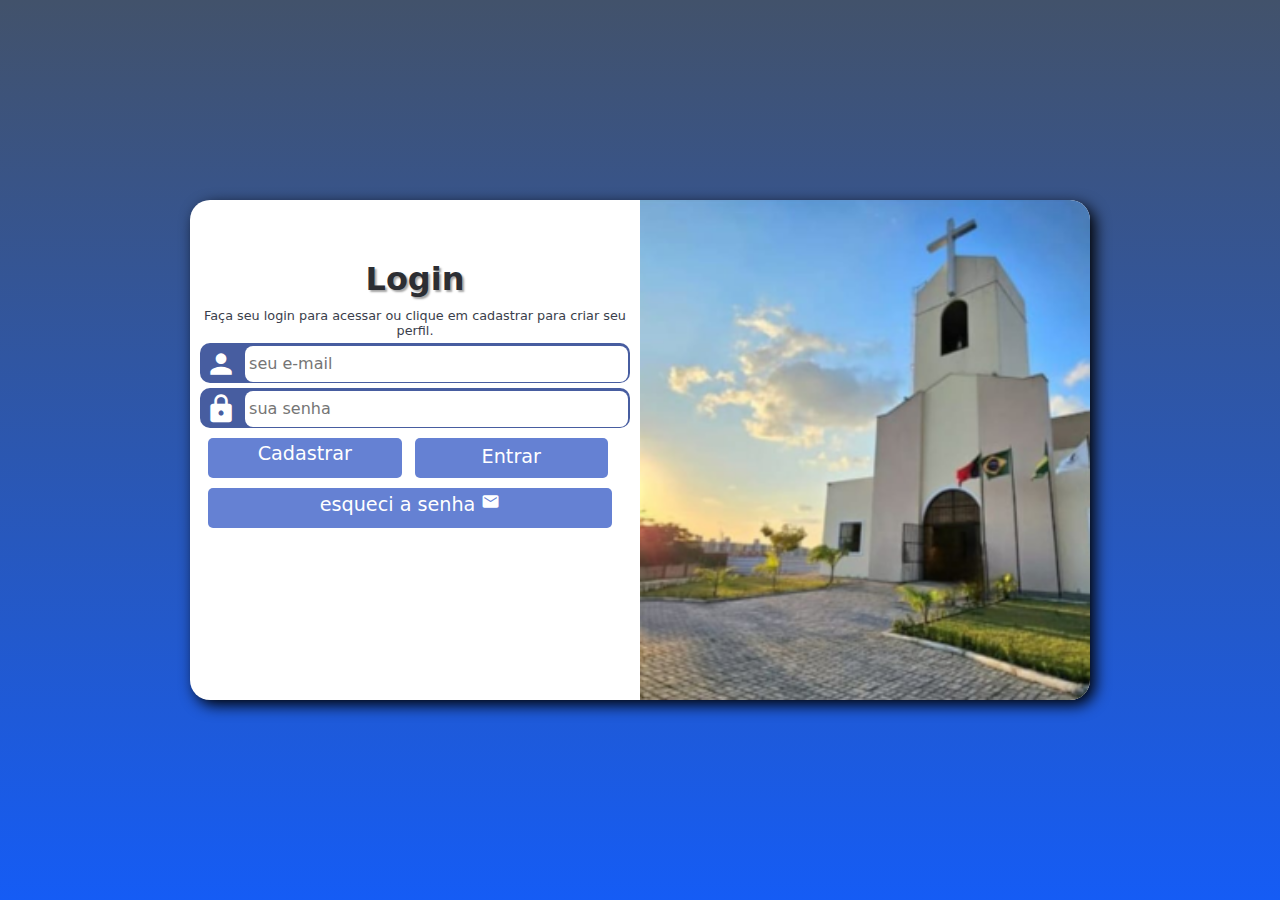
<file: index.html>
<!DOCTYPE html>
<html lang="pt-br">
<head>
    <meta charset="UTF-8">
    <meta name="viewport" content="width=device-width, initial-scale=1.0">
    <link rel="stylesheet" href="estilos/style.css">
    <link rel="stylesheet" href="estilos/media-query.css">
    <link href="https://fonts.googleapis.com/icon?family=Material+Icons"
    rel="stylesheet">
    <link rel="stylesheet" href="estilos/media-query.css">
    <title>Cadastro - Jovens e Casais</title>

    
</head>

<body>
    
    <main>
        <section id="login">
            
            <div id="imagem">
                <!-- Imagem na CSS-->
            </div>

            <div id="formulario">
                <h1>Login</h1>
                <p>Faça seu login para acessar ou clique em cadastrar para criar seu perfil.</p>

                <form action="pagina-inicial.html" method="get" autocomplete="on">

                    <div class="campo">
                        <i class="material-icons">person</i>
                        <input type="email" name="login" id="ilogin" placeholder="seu e-mail" required maxlength="30">
                        <label for="ilogin"></label>
                    </div>

                    <div class="campo">
                        <i class="material-icons">lock</i>
                        <input type="password" name="senha" id="isenha" placeholder="sua senha" required minlength="8" maxlength="20">
                        <label for="isenha"></label>
                    </div>

                    <input type="submit" value="Entrar" class="botao" id="botao">

                    <a href="#" class="botao">Cadastrar</a>

                    
                    <a href="#" class="esqueci-senha">esqueci a senha <i class="material-icons">mail</i></a>
                </form>
            </div>
        </section>

    </main>
    
</body>

</html>
</file>
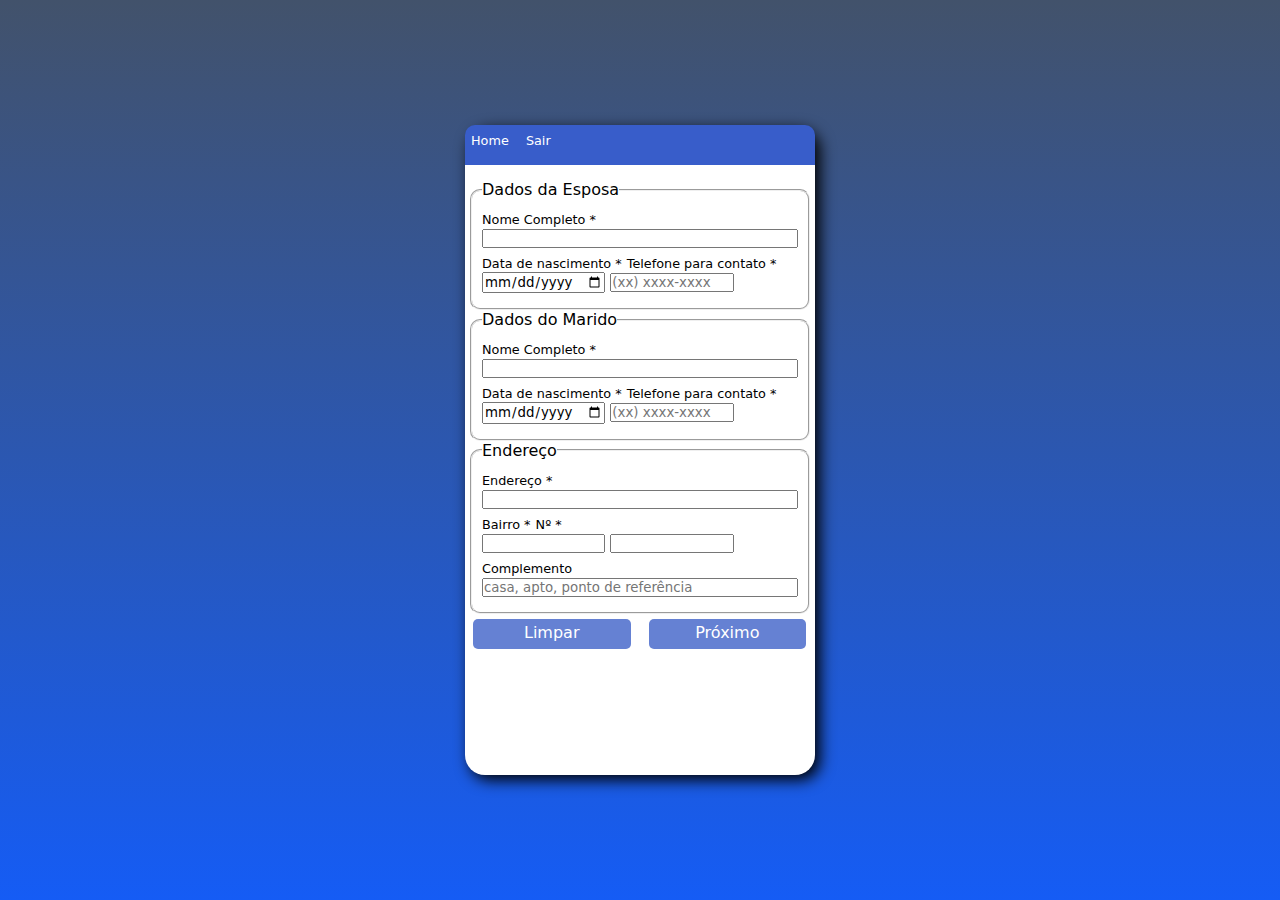
<file: cadastro-casal.html>
<!DOCTYPE html>
<html lang="pt-br">
<head>
    <meta charset="UTF-8">
    <meta name="viewport" content="width=device-width, initial-scale=1.0">
    <link rel="stylesheet" href="estilos/style.css">
    <link href="https://fonts.googleapis.com/icon?family=Material+Icons"
    rel="stylesheet">
    <title>Cadastro - Casal</title>

</head>

<body>
    
    <main>
        <section id="fundo-cadastro">
            <nav>
                <a href="pagina-inicial.html">Home</a>
                <a href="index.html">Sair</a>
            </nav>

            <fieldset>
                <legend>Dados da Esposa</legend>

                <form method="post">

                    <label for="inome">Nome Completo *</label>
                    <input type="text" name="nome" id="inome" required> <br>

                    <label for="inascimento">Data de nascimento *</label>

                    <label for="itelefone">Telefone para contato *</label> <br>

                    <input type="date" name="nascimento" id="inascimento" class="reduzido required">

                    <input type="number" name="telefone" id="itelefone" class="reduzido" placeholder="(xx) xxxx-xxxx" required>

                </form>

            </fieldset>

            <fieldset>
                <legend>Dados do Marido</legend>

                <form method="post">

                    <label for="inomedele">Nome Completo *</label> <br>
                    <input type="text" name="nomedele" id="inomedele" required> <br>

                    <label for="inascimentodele">Data de nascimento *</label>
                    
                    <label for="itelefonedele">Telefone para contato *</label> <br>

                    <input type="date" name="nascimentodele" id="inascimentodele" class="reduzido required">

                    <input type="number" name="telefonedele" id="itelefonedele" class="reduzido" placeholder="(xx) xxxx-xxxx" required> <br>
                    

                </form>

            </fieldset>

            <fieldset>
                <legend>Endereço</legend>

                <form method="post">

                    <label for="iendereço">Endereço *</label> <br>
                    <input type="text" name="endereço" id="iendereço" required> <br>
                    
                    <label for="ibairro">Bairro *</label>

                    <label for="inum">Nº *</label>  <br>

                    <input type="text" name="bairro" id="ibairro" class="reduzido" required>

                    <input type="number" name="num" id="inum" class="reduzido" required> <br>

                    <label for="icomp">Complemento</label>
                    <input type="text" name="comp" id="icomp" placeholder="casa, apto, ponto de referência">

                </form>

            </fieldset>

            </fieldset>

            <a href="#" class="botao">Limpar</a>
            <a href="dados-casal.html" class="botao">Próximo</a>
                
            
        </section>

    </main>
    
</body>

</html>
</file>
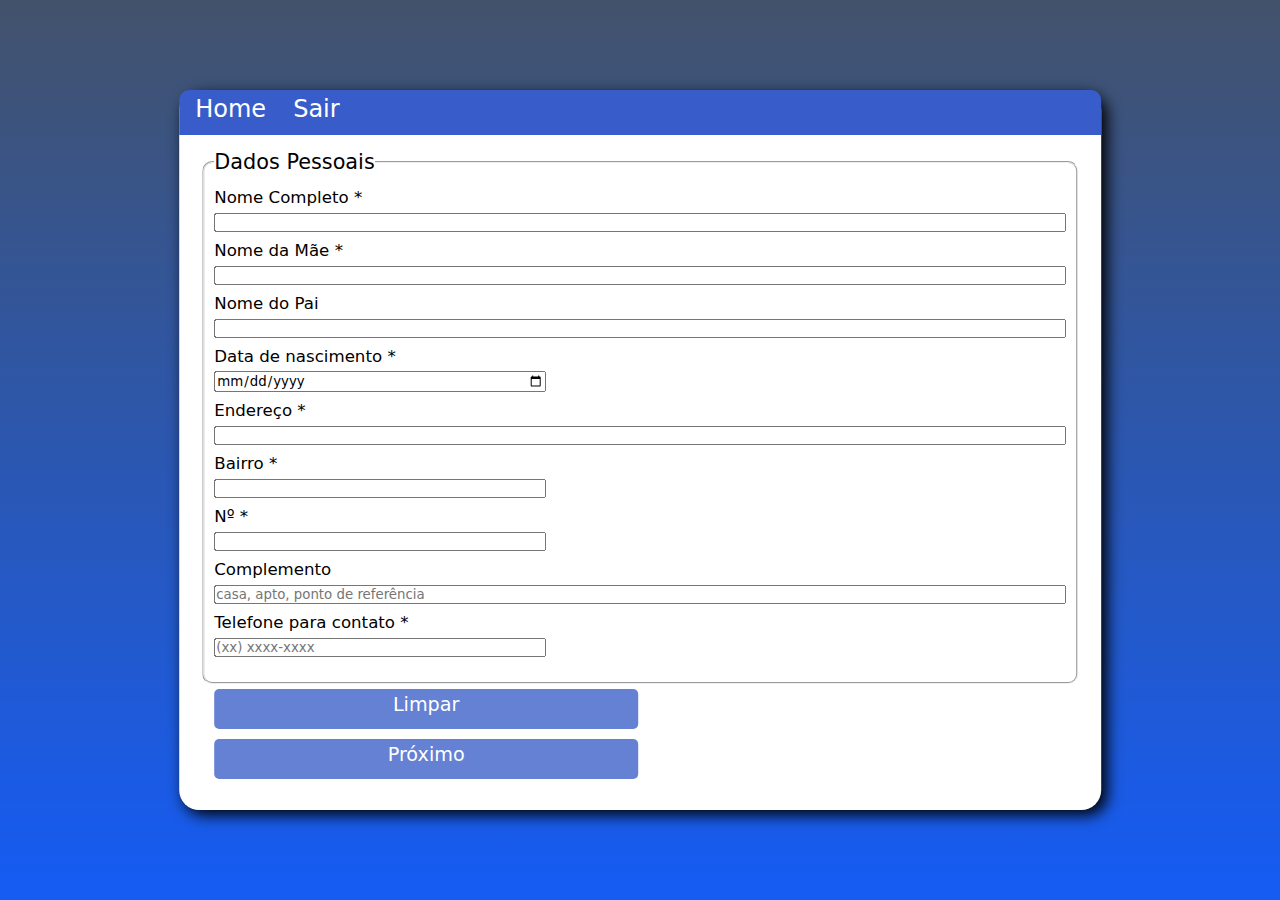
<file: cadastro-jovem.html>
<!DOCTYPE html>
<html lang="pt-br">
<head>
    <meta charset="UTF-8">
    <meta name="viewport" content="width=device-width, initial-scale=1.0">
    <link rel="stylesheet" href="estilos/style.css">
    <link rel="stylesheet" href="estilos/media-query.css">
    <link href="https://fonts.googleapis.com/icon?family=Material+Icons"
    rel="stylesheet">
    <title>Cadastro - Jovem</title>

</head>

<body>
    
    <main>
        <section id="fundo-cadastro">
             <nav>
                <a href="pagina-inicial.html">Home</a>
                <a href="index.html">Sair</a>
            </nav>

            <fieldset>
                <legend>Dados Pessoais</legend>

                <form method="post">

                    <label for="inome">Nome Completo *</label> <br>
                    <input type="text" name="nome" id="inome" required> <br>

                    <label for="imae">Nome da Mãe *</label> <br>
                    <input type="text" name="mae" id="imae" required> <br>

                     <label for="ipai">Nome do Pai</label> <br>
                    <input type="text" name="pai" id="ipai"> <br>

                    <label for="inascimento">Data de nascimento *</label> <br>
                    <input type="date" name="nascimento" id="inascimento" class="reduzido required"> <br>

                    <label for="iendereço">Endereço *</label> <br>
                    <input type="text" name="endereço" id="iendereço" required> <br>
                    
                    <label for="ibairro">Bairro *</label> <br>
                    <input type="text" name="bairro" id="ibairro" class="reduzido" required> <br>

                    <label for="inum">Nº *</label> <br>
                    <input type="number" name="num" id="inum" class="reduzido" required> <br>

                    <label for="icomp">Complemento</label>
                    <input type="text" name="comp" id="icomp" placeholder="casa, apto, ponto de referência"> <br>

                    <label for="itelefone">Telefone para contato *</label> <br>
                    <input type="number" name="telefone" id="itelefone" class="reduzido" placeholder="(xx) xxxx-xxxx" required> <br>

                </form>

            </fieldset>

            <a href="#" class="botao">Limpar</a>
            <a href="dados-jovem.html" class="botao">Próximo</a>
                
            
        </section>

    </main>
    
</body>

</html>
</file>
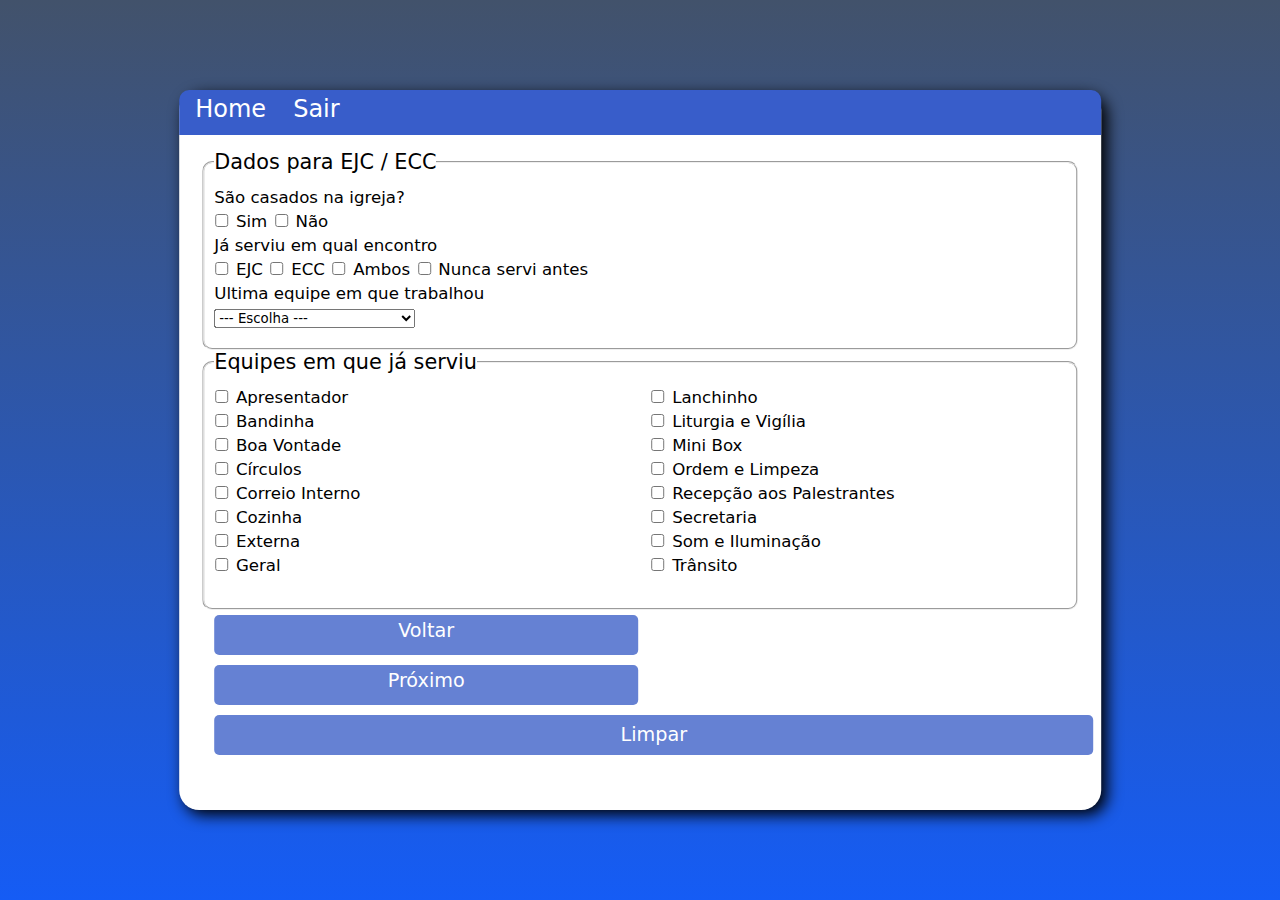
<file: dados-casal.html>
<!DOCTYPE html>
<html lang="pt-br">
<head>
    <meta charset="UTF-8">
    <meta name="viewport" content="width=device-width, initial-scale=1.0">
    <link rel="stylesheet" href="estilos/style.css">
    <link rel="stylesheet" href="estilos/media-query.css">
    <link href="https://fonts.googleapis.com/icon?family=Material+Icons"
    rel="stylesheet">
    <title>Cadastro - Casal</title>

</head>

<body>
    
    <main>
        <section id="fundo-cadastro">
             <nav>
                <a href="pagina-inicial.html">Home</a>
                <a href="index.html">Sair</a>
            </nav>

            <fieldset id="equipes">
                <legend>Dados para EJC / ECC</legend>
                <form method="post">
                    
                    <label for="">São casados na igreja?</label> <br>

                    <input type="checkbox" name="sim" id="isim">
                    <label for="isim">Sim</label>

                    <input type="checkbox" name="nao" id="inao">
                    <label for="inao">Não</label> <br>

                    <label for="">Já serviu em qual encontro</label> <br>

                    <input type="checkbox" name="ejc" id="iejc">
                    <label for="iejc">EJC</label>

                    <input type="checkbox" name="ecc" id="iecc">
                    <label for="iecc">ECC</label>

                    <input type="checkbox" name="ambos" id="iambos">
                    <label for="iambos">Ambos</label>

                    <input type="checkbox" name="nunca" id="inunca">
                    <label for="inunca">Nunca servi antes</label> <br>

                    <label for="ieqp">Ultima equipe em que trabalhou</label> <br>

                    <select name="equipe" id="ieqp">

                        <option value="" selected>--- Escolha ---</option>
                        <option value="">Primeiro Serviço</option>
                        <option value="">Apresentador</option>
                        <option value="">Bandinha</option>
                        <option value="">Boa Vontade</option>
                        <option value="">Círculos</option>
                        <option value="">Correio Interno</option>
                        <option value="">Cozinha</option>
                        <option value="">Externa</option>
                        <option value="">Geral</option>
                        <option value="">Lanchinho</option>
                        <option value="">Liturgia e Vigília</option>
                        <option value="">Mini Box</option>
                        <option value="">Ordem e Limpeza</option>
                        <option value="">Recepção aos Palestrantes</option>
                        <option value="">Secretaria</option>
                        <option value="">Som e Iluminação</option>
                        <option value="">Trânsito</option>
                   
                    </select>

                </form>

            </fieldset>

            <fieldset id="equipes" class="equipes">
                <legend>Equipes em que já serviu</legend>

                <input type="checkbox" name="apre" id="iapre">
                <label for="iapre">Apresentador</label> <br>

                <input type="checkbox" name="band" id="iband">
                <label for="iband">Bandinha</label> <br>
                
                <input type="checkbox" name="bv" id="ibv">
                <label for="ibv">Boa Vontade</label> <br>
                
                <input type="checkbox" name="circ" id="icirc">
                <label for="icirc">Círculos</label> <br>

                <input type="checkbox" name="correio" id="icorreio">
                <label for="icorreio">Correio Interno</label> <br>

                <input type="checkbox" name="cozinha" id="icozinha">
                <label for="icozinha">Cozinha</label> <br>

                <input type="checkbox" name="ext" id="iext">
                <label for="iext">Externa</label> <br>

                <input type="checkbox" name="geral" id="igeral">
                <label for="igeral">Geral</label> <br>

                <input type="checkbox" name="lanch" id="ilanch">
                <label for="ilanch">Lanchinho</label> <br>

                <input type="checkbox" name="vigilia" id="ivigilia">
                <label for="ivigilia">Liturgia e Vigília</label> <br>

                <input type="checkbox" name="mbox" id="imbox">
                <label for="imbox">Mini Box</label> <br>

                <input type="checkbox" name="ordem" id="iordem">
                <label for="iordem">Ordem e Limpeza</label> <br>

                <input type="checkbox" name="recep" id="irecep">
                <label for="irecep">Recepção aos Palestrantes</label> <br>

                <input type="checkbox" name="sec" id="isec">
                <label for="isec">Secretaria</label> <br>

                <input type="checkbox" name="som" id="isom">
                <label for="isom">Som e Iluminação</label> <br>

                <input type="checkbox" name="tran" id="itran">
                <label for="itran">Trânsito</label> <br>

        </fieldset>

            <a href="cadastro-casal.html" class="botao">Voltar</a>
            <a href="observacoes-casal.html" class="botao">Próximo</a>
            <input type="reset" value="Limpar" class="botao-maior">

        </section>

    </main>
    
</body>

</html>
</file>
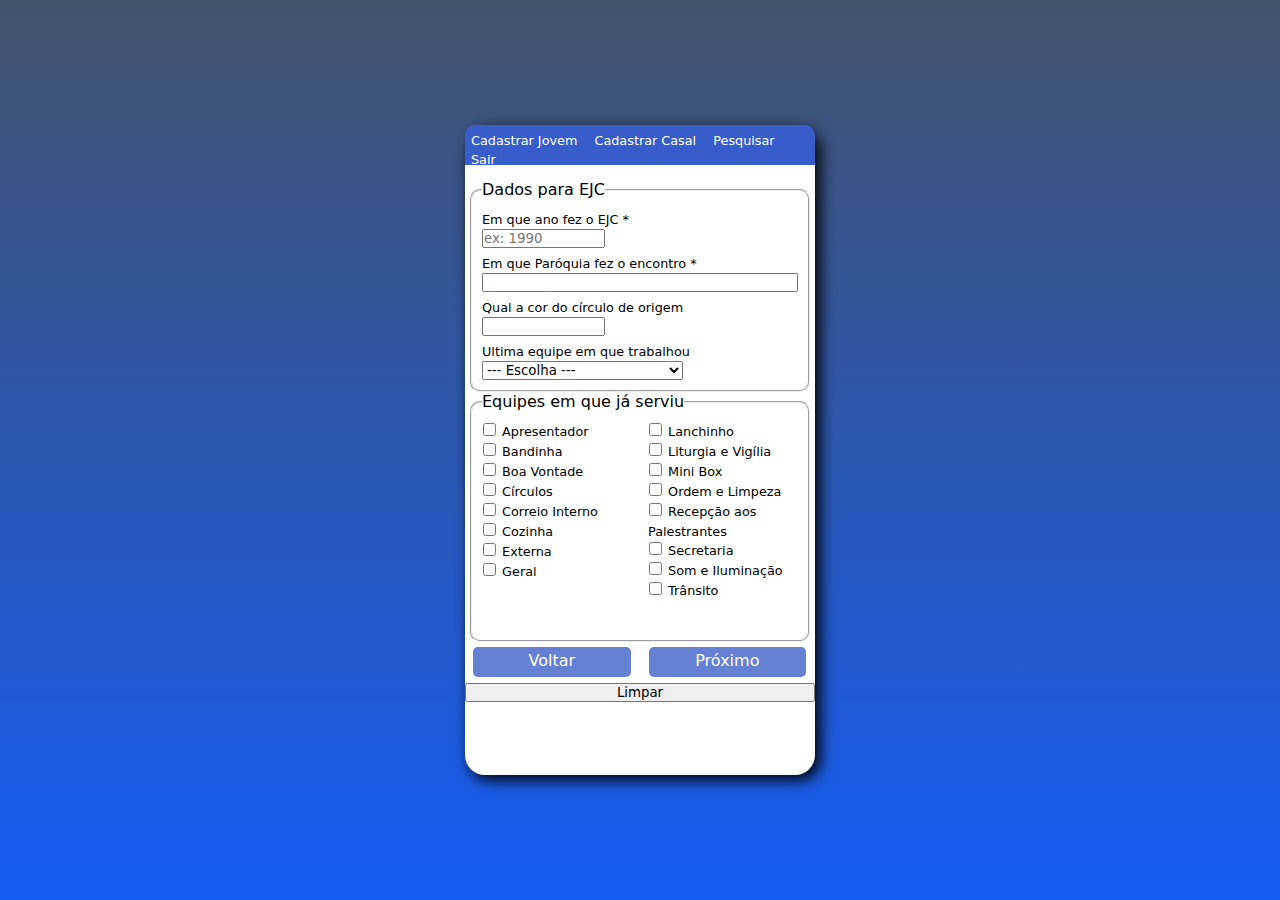
<file: dados-jovem.html>
<!DOCTYPE html>
<html lang="pt-br">
<head>
    <meta charset="UTF-8">
    <meta name="viewport" content="width=device-width, initial-scale=1.0">
    <link rel="stylesheet" href="estilos/style.css">
    <link href="https://fonts.googleapis.com/icon?family=Material+Icons"
    rel="stylesheet">
    <title>Cadastro - Jovem</title>

</head>

<body>
    
    <main>
        <section id="fundo-cadastro">
            <nav>
                <a href="cadastro-jovem.html">Cadastrar Jovem</a>
                <a href="cadastro-casal.html">Cadastrar Casal</a>
                <a href="pesquisar.html">Pesquisar</a>
                <a href="index.html">Sair</a>
            </nav>

            <fieldset>
                <legend>Dados para EJC</legend>
                <form method="post">
                    
                    <label for="iano">Em que ano fez o EJC *</label> <br>
                    <input type="number" name="ano" id="iano" class="reduzido" placeholder="ex: 1990" required minlength="4" maxlength="4"> <br>

                    <label for="iparoquia">Em que Paróquia fez o encontro *</label>
                    <input type="text" name="paroquia" id="iparoquia" required>

                    <label for="icor">Qual a cor do círculo de origem</label> <br>
                    <input type="text" name="cor" id="icor" class="reduzido" required> <br>

                    <label for="ieqp">Ultima equipe em que trabalhou</label> <br>

                    <select name="equipe" id="ieqp">

                        <option value="" selected>--- Escolha ---</option>
                        <option value="">Primeiro Serviço</option>
                        <option value="">Apresentador</option>
                        <option value="">Bandinha</option>
                        <option value="">Boa Vontade</option>
                        <option value="">Círculos</option>
                        <option value="">Correio Interno</option>
                        <option value="">Cozinha</option>
                        <option value="">Externa</option>
                        <option value="">Geral</option>
                        <option value="">Lanchinho</option>
                        <option value="">Liturgia e Vigília</option>
                        <option value="">Mini Box</option>
                        <option value="">Ordem e Limpeza</option>
                        <option value="">Recepção aos Palestrantes</option>
                        <option value="">Secretaria</option>
                        <option value="">Som e Iluminação</option>
                        <option value="">Trânsito</option>
                   
                    </select>

                </form>

            </fieldset>

            <fieldset id="equipes" class="equipes">
                <legend>Equipes em que já serviu</legend>

                <input type="checkbox" name="apre" id="iapre">
                <label for="iapre">Apresentador</label> <br>

                <input type="checkbox" name="band" id="iband">
                <label for="iband">Bandinha</label> <br>
                
                <input type="checkbox" name="bv" id="ibv">
                <label for="ibv">Boa Vontade</label> <br>
                
                <input type="checkbox" name="circ" id="icirc">
                <label for="icirc">Círculos</label> <br>

                <input type="checkbox" name="correio" id="icorreio">
                <label for="icorreio">Correio Interno</label> <br>

                <input type="checkbox" name="cozinha" id="icozinha">
                <label for="icozinha">Cozinha</label> <br>

                <input type="checkbox" name="ext" id="iext">
                <label for="iext">Externa</label> <br>

                <input type="checkbox" name="geral" id="igeral">
                <label for="igeral">Geral</label> <br>

                <input type="checkbox" name="lanch" id="ilanch">
                <label for="ilanch">Lanchinho</label> <br>

                <input type="checkbox" name="vigilia" id="ivigilia">
                <label for="ivigilia">Liturgia e Vigília</label> <br>

                <input type="checkbox" name="mbox" id="imbox">
                <label for="imbox">Mini Box</label> <br>

                <input type="checkbox" name="ordem" id="iordem">
                <label for="iordem">Ordem e Limpeza</label> <br>

                <input type="checkbox" name="recep" id="irecep">
                <label for="irecep">Recepção aos Palestrantes</label> <br>

                <input type="checkbox" name="sec" id="isec">
                <label for="isec">Secretaria</label> <br>

                <input type="checkbox" name="som" id="isom">
                <label for="isom">Som e Iluminação</label> <br>

                <input type="checkbox" name="tran" id="itran">
                <label for="itran">Trânsito</label> <br>

        </fieldset>

            <a href="cadastro-jovem.html" class="botao">Voltar</a>
            <a href="observacoes-jovem.html" class="botao">Próximo</a>
            <input type="reset" value="Limpar" class="botao-limpar">

        </section>

    </main>
    
</body>

</html>
</file>
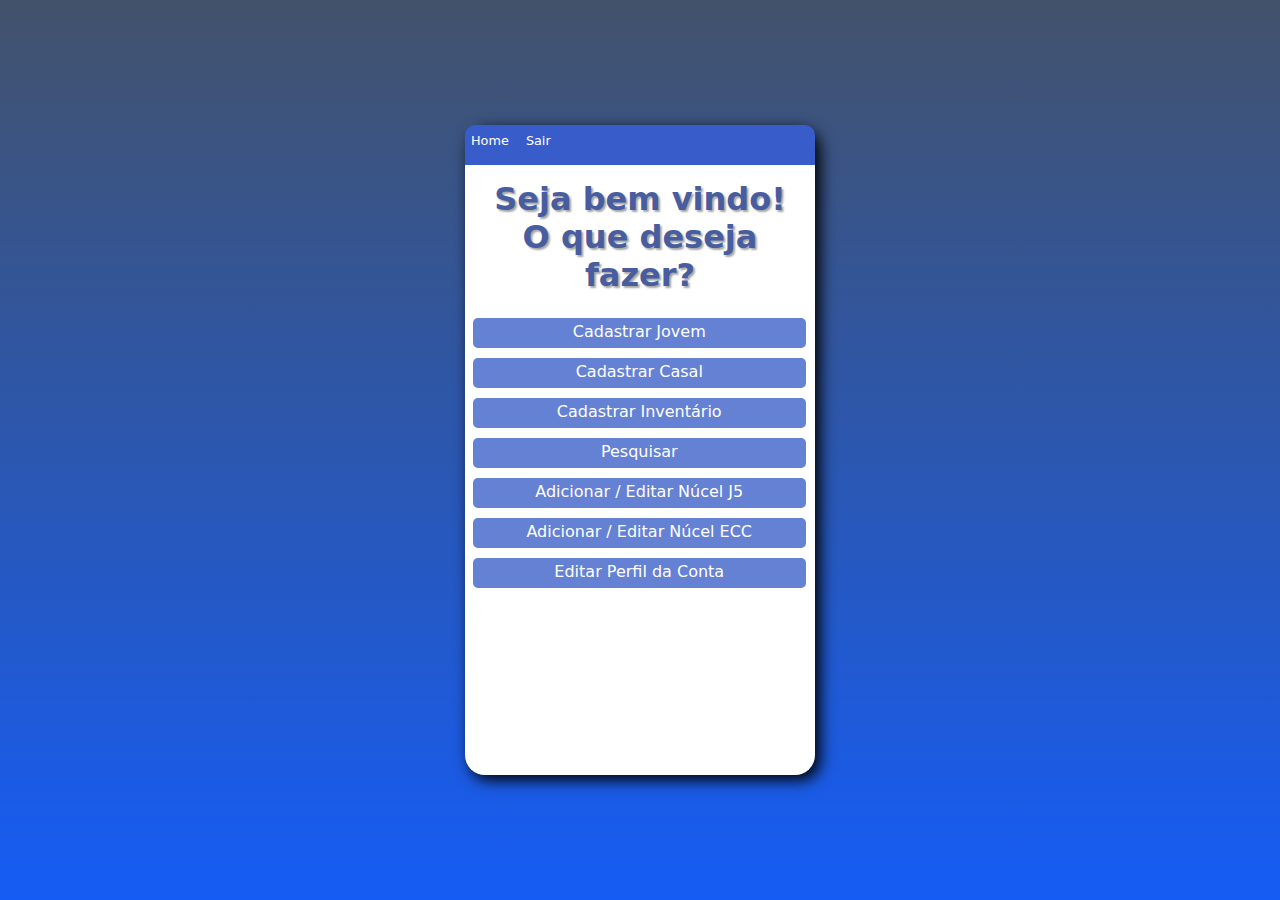
<file: pagina-inicial.html>
<!DOCTYPE html>
<html lang="pt-br">
<head>
    <meta charset="UTF-8">
    <meta name="viewport" content="width=device-width, initial-scale=1.0">
    <link rel="stylesheet" href="estilos/style.css">
    <link href="https://fonts.googleapis.com/icon?family=Material+Icons"
    rel="stylesheet">
    <title>Página Inicial</title>

</head>

<body>
    
    <main>
        <section id="fundo-cadastro">
            <nav>
                <a href="pagina-inicial.html">Home</a>
                <a href="index.html">Sair</a>
            </nav>

            <h1>Seja bem vindo! <br>O que deseja fazer?</h1>
            <br>

            <a href="cadastro-jovem.html" class="botao-inicial">Cadastrar Jovem</a> <br>

            <a href="cadastro-casal.html" class="botao-inicial">Cadastrar Casal</a> <br>

            <a href="#" class="botao-inicial">Cadastrar Inventário</a>

            <a href="pesquisar.html" class="botao-inicial">Pesquisar</a>

            <a href="#" class="botao-inicial">Adicionar / Editar Núcel J5</a>

            <a href="#" class="botao-inicial">Adicionar / Editar Núcel ECC</a>

            <a href="#" class="botao-inicial">Editar Perfil da Conta</a> <br>

        </section>

    </main>
    
</body>

</html>
</file>
<file: estilos/style.css>
@charset "UTF-8";

* {
    font-family: system-ui, -apple-system, BlinkMacSystemFont, 'Segoe UI', Roboto, Oxygen, Ubuntu, Cantarell, 'Open Sans', 'Helvetica Neue', sans-serif;
    padding: 0px;
    margin: 0px;
    box-sizing: border-box;
}

:root {
    --cor-titulo: #2C2E33;
    --cor-textos: #3A3E4B;

    --cor-fundo: #385DCA;
    --cor-detalhes: #475DA0;
    --cor-links: #1A51F5;

}

body, html {
    background-image: linear-gradient(to top, #155CF5, #42526B);
    background-color: #376CC0;
    height: 100vh;
    width: 100vw;
}

main {
   position: relative;
   height: 100vh;
   width: 100vw;
}

@media screen and (orientation: landscape) {
    body, html {
    background-image: linear-gradient(to top, #155CF5, #42526B);
    background-color: #376CC0;
    height: 100vh;
    width: 100vw;
}

main {
   position: relative;
   height: 100vh;
   width: 100vw;
}
}

/* Área de Login */

section#login {
    position: absolute;
    width: 300px;
    height: 600px;
    border-radius: 20px;
    background-color: white;
    box-shadow: 5px 5px 15px black;
    top: 50%;
    left: 50%;
    transform: translate(-50%, -50%);
    overflow: hidden;
}

section#login > div#imagem {
    background: url(../imagens/capa.png);
    background-size: cover;
    height: 250px;
    display: block;
}

div#formulario {
    display: block;
    padding: 10px;
    width: 95%;
    margin: auto;
}

div#formulario > h1 {
    color: var(--cor-titulo);
    text-align: center;
    margin-bottom: 10px;
}

div#formulario > p {
    color: var(--cor-textos);
    font-size: 0.8em;
    text-align: center;
}

form > div.campo {
    background-color: var(--cor-detalhes);
    color: white;
    border-radius: 10px;
    width: 100%;
    height: 40px;
    margin: 5px 0px;
    display: block;
}

div.campo > label {
    display: none;
}

div.campo > i {
    color: white;
    font-size: 2em;
    width: 40px;
    padding: 5px;
}

div.campo > input {
    font-size: 1em;
    height: 90%;
    width: calc(100% - 47px);
    border-radius: 8px;
    border: 0px;
    padding: 4px;
    transform: translateY(-11px);
}

form > a.botao {
    background-color: #6581d3;
    border-radius: 5px;
    color: white;
    display: block;
    float: left;
    text-align: center;
    font-size: 1.1em;
    width: 45%;
    height: 35px;
    margin: 5px;
    margin-left: 8px;
    padding-top: 4px;
    padding-bottom: 6px;
    text-decoration: none;
}

form > a.botao:hover {
    background-color: var(--cor-detalhes);
}

form > a.esqueci-senha {
    background-color: #6581d3;
    border-radius: 5px;
    color: white;
    display: block;
    float: left;
    text-align: center;
    font-size: 1em;
    width: 94%;
    height: 30px;
    margin: 5px;
    margin-left: 8px;
    padding-top: 4px;
    text-decoration: none;
}

form > a.esqueci-senha:hover {
    background-color: var(--cor-detalhes);
}

form > a.esqueci-senha > i {
    font-size: 0.8em;
}

/* Menu */

section#fundo-cadastro {
    position: absolute;
    width: 350px;
    height: 650px;
    border-radius: 20px;
    background-color: white;
    box-shadow: 5px 5px 15px black;
    top: 50%;
    left: 50%;
    transform: translate(-50%, -50%);
}

nav {
    background-color: var(--cor-fundo);
    border-radius:  10px 10px 0px 0px;
    padding-top: 5px;
    height: 40px;
    margin-bottom: 15px;

}

nav > a {
    border-radius: 10px;
    text-align: center;
    color: white;
    font-size: 0.8em;
    text-decoration: none;
    padding: 6px 6px;
}

nav > a:hover, nav > a:visited{
    background-color: #caa338;
}

/* Página Inicial */

h1 {
    text-align: center;
    color: var(--cor-detalhes);
    text-shadow: 2px 2px 2px rgba(0, 0, 0, 0.356);
}

.botao-inicial {
   background-color: #6581d3;
    border: none;
    border-radius: 5px;
    color: white;
    display: inline-block;
    text-align: center;
    font-size: 1em;
    width: 95%;
    height: 30px;
    margin: 5px;
    margin-left: 8px;
    padding-top: 4px;
    text-decoration: none;
    cursor: pointer;
}

.botao-inicial:hover {
    background-color: var(--cor-detalhes);
}

/* Inicio do cadastro */

fieldset {
    border-radius: 10px;
    padding: 10px;
    width: 340px;
    margin: auto;
}

label {
    font-size: 0.8em;
}

input {
    width: 100%;
    margin-bottom: 5px;
}

input.reduzido {
    width: 39%;
}

.botao {
    background-color: #6581d3;
    border: none;
    border-radius: 5px;
    color: white;
    display: inline-block;
    text-align: center;
    font-size: 1em;
    width: 45%;
    height: 30px;
    margin: 5px;
    margin-left: 8px;
    padding-top: 4px;
    padding-bottom: 5px;
    text-decoration: none;
    cursor: pointer;
}

.botao:hover {
    background-color: var(--cor-detalhes);
}

.botao-maior {
    background-color: #6581d3;
    border: none;
    border-radius: 5px;
    color: white;
    text-align: center;
    font-size: 1em;
    width: 95%;
    height: 30px;
    margin: 5px;
    margin-left: 8px;
    padding-top: 4px;
    padding-bottom: 5px;
    text-decoration: none;
    cursor: pointer;
}

.botao-maior:hover {
    background-color: var(--cor-detalhes);
}

input.botao:hover {
    background-color: var(--cor-detalhes);
}

/* Dados para encontro */

fieldset.equipes {
    height: 250px;
    columns: 2;
}

fieldset#equipes input {
    width: 15px;
    border-radius: 10px;
}


/* Pesquisa */

div.pesquisa {
    background-color: var(--cor-detalhes);
    color: white;
    border-radius: 10px;
    width: 95%;
    height: 40px;
    margin: 5px 0px;
    display: block;
    margin: auto;
}

div.pesquisa > label {
    display: none;
}

div.pesquisa > input {
    text-align: center;
    font-size: 1em;
    height: 80%;
    width: calc(100% - 15px);
    height: calc(80% + 2px);
    border-radius: 8px;
    border: 0px;
    transform: translate(7px, 3px);
}
</file>
<file: estilos/media-query.css>
@charset "UTF-8";

/* TOdas as demais mídias */

/* pesqisar por Typical Device Breakpoints

Pequenas telas: até 600px
Celular: de 600px até 768pc
Tablets: de 768px até 992px
Desktop: 992px até 1200px

Grandes telas: acima de 1200px
*/


/* Config para Tablets */

@media screen and (min-width: 768px) and (max-width: 992px) {
    
   section#login {
        position: absolute;
        width: 700px;
        height: 400px;
        border-radius: 20px;
        background-color: white;
        box-shadow: 5px 5px 15px black;
        top: 50%;
        left: 50%;
        transform: translate(-50%, -50%);
        overflow: hidden;
    }

    section#login > div#imagem {
        background: url(../imagens/capa.png);
        background-size: cover;
        height: 400px;
        width: 300px;
        display: block;
        float: left;
    }

    div#formulario {
        display: block;
        float: right;
        padding: 10px;
        width: 95%;
        margin: auto;
        height: 400px;
        width: 400px;
    }

    form > a.esqueci-senha {
        background-color: #6581d3;
        border-radius: 5px;
        color: white;
        display: block;
        text-align: center;
        font-size: 1.1em;
        width: 94%;
        height: 35px;
        margin: 5px;
        margin-left: 8px;
        padding-top: 5px;
        text-decoration: none;
    }

    input#botao {
        background-color: #6581d3;
        border: none;
        border-radius: 5px;
        color: white;
        display: inline-block;
        text-align: center;
        font-size: 1.1em;
        width: 45%;
        height: 35px;
        margin: 5px;
        margin-left: 8px;
        padding-top: 4px;
        padding-bottom: 6px;
        text-decoration: none;
        cursor: pointer;
    }

    input#botao:hover {
        background-color: var(--cor-detalhes);
    }

    nav {
        background-color: var(--cor-fundo);
        border-radius:  10px 10px 0px 0px;
        padding-top: 5px;
        height: 45px;
        margin-bottom: 15px;
    }

    nav > a {
        border-radius: 10px;
        text-align: center;
        color: white;
        font-size: 1.5em;
        text-decoration: none;
        padding: 6px 6px;
        margin-left: 10px;
    }

    nav > a:hover, nav > a:visited{
        background-color: #caa338;
    }

    h1 {
        font-size: 2em;
    }

    /* Página Inicial */

    .botao-inicial {
        background-color: #6581d3;
        border: none;
        border-radius: 5px;
        color: white;
        display: inline-block;
        text-align: center;
        font-size: 1.3em;
        width: 95%;
        height: 50px;
        margin: 5px;
        margin-left: 8px;
        padding-top: 4px;
        text-decoration: none;
        cursor: pointer;
    }

    .botao-inicial:hover {
        background-color: var(--cor-detalhes);
    }

    /* Cadastro */

    section#fundo-cadastro {
        position: absolute;
        width: 90%;
        height: 80%;
        border-radius: 20px;
        background-color: white;
        box-shadow: 5px 5px 15px black;
        top: 50%;
        left: 50%;
        transform: translate(-50%, -50%);
    }

    fieldset {
        font-size: 1.2em;
        border-radius: 10px;
        padding: 10px;
        width: 95%;
        margin: auto;
    }

    .botao {
        background-color: #6581d3;
        border: none;
        border-radius: 5px;
        color: white;
        display: inline-block;
        text-align: center;
        font-size: 1.1em;
        width: 45%;
        height: 35px;
        margin: 5px;
        margin-left: 28px;
        padding-top: 4px;
        padding-bottom: 6px;
        text-decoration: none;
        cursor: pointer;
    }

    .botao-maior {
        background-color: #6581d3;
        border: none;
        border-radius: 5px;
        color: white;
        text-align: center;
        font-size: 1.1em;
        width: 94.5%;
        height: 35px;
        margin: 5px;
        margin-left: 30px;
        padding-top: 4px;
        padding-bottom: 6px;
        text-decoration: none;
        cursor: pointer;
    }

    /* Pesquisar */

    a#botao-pesquisar {
        background-color: #6581d3;
        border: none;
        border-radius: 5px;
        color: white;
        display: inline-block;
        text-align: center;
        font-size: 1em;
        width: 45%;
        height: 30px;
        margin: 5px;
        margin-left: 21px;
        padding-top: 4px;
        text-decoration: none;
        cursor: pointer;
    }

    a#botao:hover {
        background-color: var(--cor-detalhes);
    }
    
}








/* Telas para desktop */

@media screen and (min-width: 992px) and (max-width: 1200px) {
    
   section#login {
        position: absolute;
        width: 900px;
        height: 500px;
        border-radius: 20px;
        background-color: white;
        box-shadow: 5px 5px 15px black;
        top: 50%;
        left: 50%;
        transform: translate(-50%, -50%);
        overflow: hidden;
    }

    section#login > div#imagem {
        background: url(../imagens/capa.png);
        background-size: cover;
        height: 500px;
        width: 450px;
        display: block;
        float: right;
    }

    div#formulario {
        display: block;
        float: left;
        padding: 10px;
        width: 95%;
        margin: auto;
        height: 500px;
        width: 450px;
    }

    form > a.esqueci-senha {
        background-color: #6581d3;
        border-radius: 5px;
        color: white;
        display: block;
        text-align: center;
        font-size: 1em;
        width: 94%;
        height: 30px;
        margin: 5px;
        margin-left: 8px;
        padding-top: 4px;
        text-decoration: none;
    }

    h1 {
        margin-top: 100px;
    }

    input#botao {
        background-color: #6581d3;
        border: none;
        border-radius: 5px;
        color: white;
        display: inline-block;
        text-align: center;
        font-size: 1.2em;
        width: 45%;
        height: 40px;
        margin: 5px;
        margin-left: 8px;
       padding-bottom: 8px;
        text-decoration: none;
        cursor: pointer;
    }

    input#botao:hover {
        background-color: var(--cor-detalhes);
    }

    nav {
        background-color: var(--cor-fundo);
        border-radius:  10px 10px 0px 0px;
        padding-top: 5px;
        height: 45px;
        margin-bottom: 15px;
    }

    nav > a {
        border-radius: 10px;
        text-align: center;
        color: white;
        font-size: 1.5em;
        text-decoration: none;
        padding: 6px 6px;
        margin-left: 10px;
    }

    nav > a:hover, nav > a:visited{
        background-color: #caa338;
    }

    h1 {
        margin-top: 50px;
        font-size: 2em;
    }

    form > a.botao {
        background-color: #6581d3;
        border-radius: 5px;
        color: white;
        display: block;
        float: left;
        text-align: center;
        font-size: 1.2em;
        width: 45%;
        height: 40px;
        margin: 5px;
        margin-left: 8px;
        padding-top: 4px;
        text-decoration: none;
    }

    form > a.botao:hover {
        background-color: var(--cor-detalhes);
    }

    form > a.esqueci-senha {
        background-color: #6581d3;
        border-radius: 5px;
        color: white;
        display: block;
        float: left;
        text-align: center;
        font-size: 1.2em;
        width: 94%;
        height: 40px;
        margin: 5px;
        margin-left: 8px;
        padding-top: 4px;
        text-decoration: none;
    }

    form > a.esqueci-senha:hover {
        background-color: var(--cor-detalhes);
    }

    form > a.esqueci-senha > i {
        font-size: 1em;
    }

    /* Página Inicial */

    .botao-inicial {
        background-color: #6581d3;
        border: none;
        border-radius: 5px;
        color: white;
        display: inline-block;
        text-align: center;
        font-size: 1.3em;
        width: 95%;
        height: 50px;
        margin: 5px;
        margin-left: 8px;
        padding-top: 4px;
        text-decoration: none;
        cursor: pointer;
    }

    .botao-inicial:hover {
        background-color: var(--cor-detalhes);
    }

    /* Cadastro */

    section#fundo-cadastro {
        position: absolute;
        width: 90%;
        height: 80%;
        border-radius: 20px;
        background-color: white;
        box-shadow: 5px 5px 15px black;
        top: 50%;
        left: 50%;
        transform: translate(-50%, -50%);
    }

    fieldset {
        font-size: 1.3em;
        border-radius: 10px;
        padding: 10px;
        padding-bottom: 20px;
        width: 95%;
        margin: auto;
    }

    fieldset.equipes {
        height: 260px;
        columns: 2;
    }

    .botao {
        background-color: #6581d3;
        border: none;
        border-radius: 5px;
        color: white;
        display: inline-block;
        text-align: center;
        font-size: 1.2em;
        width: 45%;
        height: 40px;
        margin: 5px;
        margin-left: 28px;
        padding-top: 4px;
        text-decoration: none;
        cursor: pointer;
    }

    .botao-maior {
        background-color: #6581d3;
        border: none;
        border-radius: 5px;
        color: white;
        text-align: center;
        font-size: 1.2em;
        width: 94.5%;
        height: 40px;
        margin: 5px;
        margin-left: 26px;
        padding-top: 4px;
        text-decoration: none;
        cursor: pointer;
    }

    /* Pesquisar */

    a#botao-pesquisar {
        background-color: #6581d3;
        border: none;
        border-radius: 5px;
        color: white;
        display: inline-block;
        text-align: center;
        font-size: 1.2em;
        width: 45%;
        height: 40px;
        margin: 5px;
        margin-left: 32px;
        padding-top: 4px;
        text-decoration: none;
        cursor: pointer;
    }

    a#botao:hover {
        background-color: var(--cor-detalhes);
    }
    
}






/* Telas acima de 1200px */

/* Telas para desktop */

@media screen and (min-width: 1201px) {
    
   section#login {
        position: absolute;
        width: 900px;
        height: 500px;
        border-radius: 20px;
        background-color: white;
        box-shadow: 5px 5px 15px black;
        top: 50%;
        left: 50%;
        transform: translate(-50%, -50%);
        overflow: hidden;
    }

    section#login > div#imagem {
        background: url(../imagens/capa.png);
        background-size: cover;
        height: 500px;
        width: 450px;
        display: block;
        float: right;
    }

    div#formulario {
        display: block;
        float: left;
        padding: 10px;
        width: 95%;
        margin: auto;
        height: 500px;
        width: 450px;
    }

    form > a.esqueci-senha {
        background-color: #6581d3;
        border-radius: 5px;
        color: white;
        display: block;
        text-align: center;
        font-size: 1em;
        width: 94%;
        height: 30px;
        margin: 5px;
        margin-left: 8px;
        padding-top: 4px;
        text-decoration: none;
    }

    h1 {
        margin-top: 100px;
    }

    input#botao {
        background-color: #6581d3;
        border: none;
        border-radius: 5px;
        color: white;
        display: inline-block;
        text-align: center;
        font-size: 1.2em;
        width: 45%;
        height: 40px;
        margin: 5px;
        margin-left: 8px;
       padding-bottom: 8px;
        text-decoration: none;
        cursor: pointer;
    }

    input#botao:hover {
        background-color: var(--cor-detalhes);
    }

    nav {
        background-color: var(--cor-fundo);
        border-radius:  10px 10px 0px 0px;
        padding-top: 5px;
        height: 45px;
        margin-bottom: 15px;
    }

    nav > a {
        border-radius: 10px;
        text-align: center;
        color: white;
        font-size: 1.5em;
        text-decoration: none;
        padding: 6px 6px;
        margin-left: 10px;
    }

    nav > a:hover, nav > a:visited{
        background-color: #caa338;
    }

    h1 {
        margin-top: 50px;
        font-size: 2em;
    }

    form > a.botao {
        background-color: #6581d3;
        border-radius: 5px;
        color: white;
        display: block;
        float: left;
        text-align: center;
        font-size: 1.2em;
        width: 45%;
        height: 40px;
        margin: 5px;
        margin-left: 8px;
        padding-top: 4px;
        text-decoration: none;
    }

    form > a.botao:hover {
        background-color: var(--cor-detalhes);
    }

    form > a.esqueci-senha {
        background-color: #6581d3;
        border-radius: 5px;
        color: white;
        display: block;
        float: left;
        text-align: center;
        font-size: 1.2em;
        width: 94%;
        height: 40px;
        margin: 5px;
        margin-left: 8px;
        padding-top: 4px;
        text-decoration: none;
    }

    form > a.esqueci-senha:hover {
        background-color: var(--cor-detalhes);
    }

    form > a.esqueci-senha > i {
        font-size: 1em;
    }

    /* Página Inicial */

    main {
        width: 80vw;
        margin: auto;
    }
    .botao-inicial {
        background-color: #6581d3;
        border: none;
        border-radius: 5px;
        color: white;
        display: inline-block;
        text-align: center;
        font-size: 1.3em;
        width: 95%;
        height: 50px;
        margin: 5px;
        margin-left: 35px;
        padding-top: 4px;
        text-decoration: none;
        cursor: pointer;
    }

    .botao-inicial:hover {
        background-color: var(--cor-detalhes);
    }

    /* Cadastro */

    section#fundo-cadastro {
        position: absolute;
        width: 90%;
        height: 80%;
        border-radius: 20px;
        background-color: white;
        box-shadow: 5px 5px 15px black;
        top: 50%;
        left: 50%;
        transform: translate(-50%, -50%);
    }

    fieldset {
        font-size: 1.3em;
        border-radius: 10px;
        padding: 10px;
        padding-bottom: 20px;
        width: 95%;
        margin: auto;
    }

    fieldset.equipes {
        height: 260px;
        columns: 2;
    }

    .botao {
        background-color: #6581d3;
        border: none;
        border-radius: 5px;
        color: white;
        display: inline-block;
        text-align: center;
        font-size: 1.2em;
        width: 46%;
        height: 40px;
        margin: 5px;
        margin-left: 35px;
        padding-top: 4px;
        text-decoration: none;
        cursor: pointer;
    }

    .botao-maior {
        background-color: #6581d3;
        border: none;
        border-radius: 5px;
        color: white;
        text-align: center;
        font-size: 1.2em;
        width: 95.4%;
        height: 40px;
        margin: 5px;
        margin-left: 35px;
        padding-top: 4px;
        text-decoration: none;
        cursor: pointer;
    }

    /* Pesquisar */

    a#botao-pesquisar {
        background-color: #6581d3;
        border: none;
        border-radius: 5px;
        color: white;
        display: inline-block;
        text-align: center;
        font-size: 1.2em;
        width: 45.7%;
        height: 40px;
        margin: 5px;
        margin-left: 37px;
        padding-top: 4px;
        text-decoration: none;
        cursor: pointer;
    }

    a#botao:hover {
        background-color: var(--cor-detalhes);
    }
    
}
</file>
